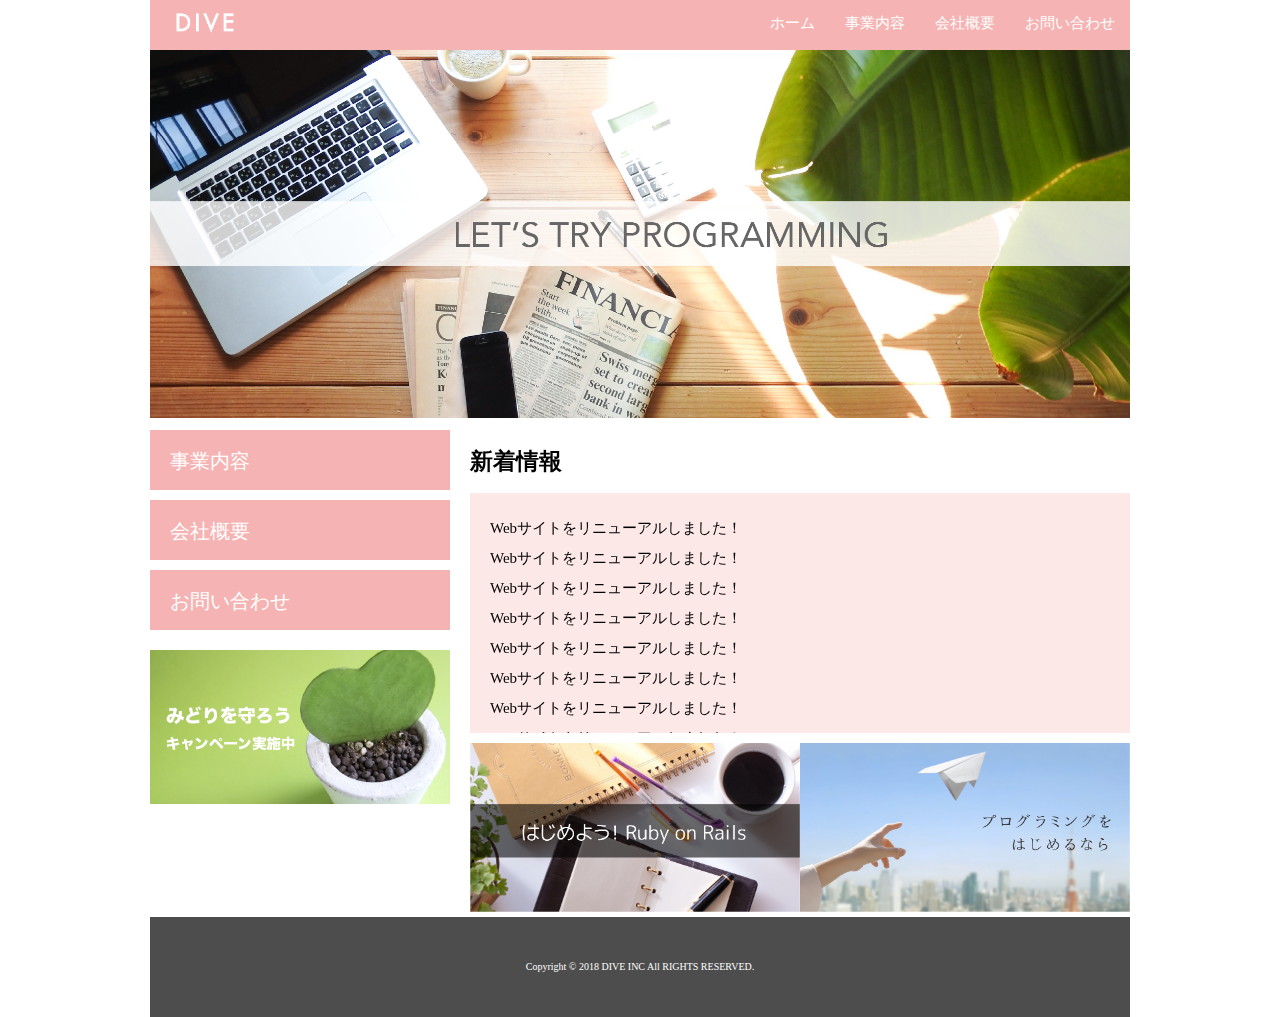
<file: index.html>
<!DOCTYPE html>
<html>
  <head>
    <meta http-equiv="Content-Type" content="text/html; charset=utf-8" />
    <link rel="stylesheet" href="./css/normalize.css">
    <link rel="stylesheet" href="./css/style.css">
    <title>株式会社DIVE</title>
  </head>
  <body>
    <div class="container">
      <header class="header clearfix">
        <a href="index.html" ><img src="./images/logo.png" class="logo_image"></a>
        <nav>
          <ul class="top_menu clearfix">
            <li><a href="index.html">ホーム</a></li>
            <li><a href="business.html">事業内容</a></li>
            <li><a href="company.html">会社概要</a></li>
            <li><a href="contact.html">お問い合わせ</a></li>
          </ul>
        </nav>
      </header>
      <img src="./images/TOP.png" class="image_area">
      <div class="wrapper clearfix">
        <aside class="side_menu">
          <nav>
            <ul>
              <li><a href="business.html">事業内容</a></li>
              <li><a href="company.html">会社概要</a></li>
              <li><a href="contact.html">お問い合わせ</a></li>
            </ul>
          </nav>
          <p class="banner">
            <a href="#">
              <img src="./images/banner.png">
            </a>
          </p>
        </aside>
        <article class="content">
          <h2>新着情報</h2>
          <div class="news">
            <ul>
              <li>Webサイトをリニューアルしました！</li>
              <li>Webサイトをリニューアルしました！</li>
              <li>Webサイトをリニューアルしました！</li>
              <li>Webサイトをリニューアルしました！</li>
              <li>Webサイトをリニューアルしました！</li>
              <li>Webサイトをリニューアルしました！</li>
              <li>Webサイトをリニューアルしました！</li>
              <li>Webサイトをリニューアルしました！</li>
              <li>Webサイトをリニューアルしました！</li>
              <li>Webサイトをリニューアルしました！</li>
            </ul>
          </div>
          <div class="banner_content">
            <p>
              <a href="#"><img src="./images/banner02.png"></a>
            </p>
            <p>
              <a href="#"><img src="./images/banner03.png"></a>
            </p>
          </div>
        </article>
      </div>
      <footer class="footer">
        <p>Copyright © 2018 DIVE INC All RIGHTS RESERVED.</p>
      </footer>
    </div>
  </body>
</html>
</file>
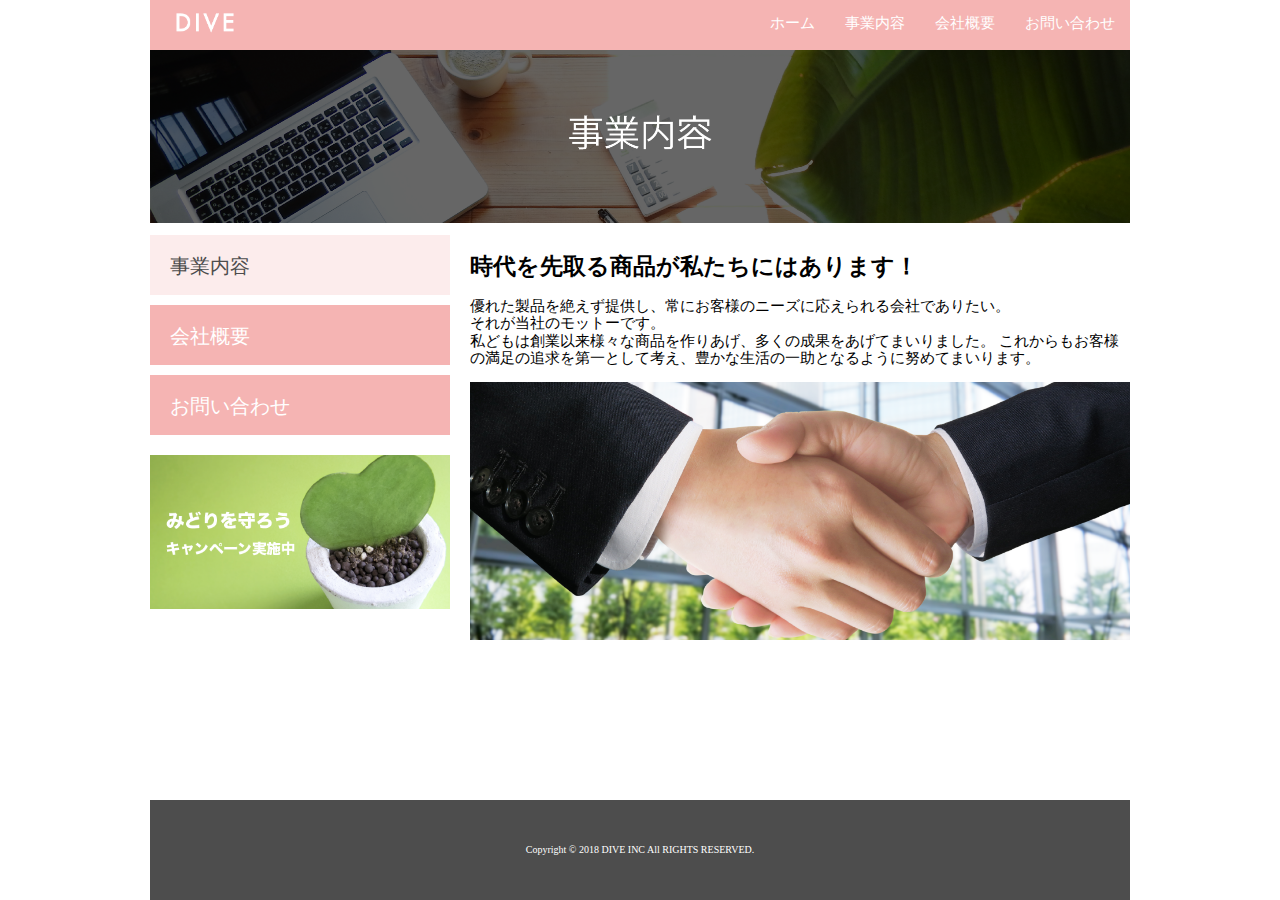
<file: business.html>
<!DOCTYPE html>
<html>
  <head>
    <meta http-equiv="Content-Type" content="text/html; charset=utf-8" />
    <link rel="stylesheet" href="./css/normalize.css">
    <link rel="stylesheet" href="./css/style.css">
    <title>株式会社DIVE</title>
  </head>
  <body>
    <div class="container">
      <header class="header clearfix">
        <a href="index.html" ><img src="./images/logo.png" class="logo_image"></a>
        <nav>
          <ul class="top_menu clearfix">
            <li><a href="index.html">ホーム</a></li>
            <li><a href="#">事業内容</a></li>
            <li><a href="#">会社概要</a></li>
            <li><a href="#">お問い合わせ</a></li>
          </ul>
        </nav>
      </header>
      <img src="./images/business.png" class="image_area">
      <div class="wrapper clearfix">
        <aside class="side_menu">
          <nav>
            <ul>
              <li class="point"><a href="business.html">事業内容</a></li>
              <li><a href="#">会社概要</a></li>
              <li><a href="#">お問い合わせ</a></li>
            </ul>
          </nav>
          <p class="banner">
            <a href="#">
              <img src="./images/banner.png">
            </a>
          </p>
        </aside>
        <article class="content">
          <h2>時代を先取る商品が私たちにはあります！</h2>
            <p>
                優れた製品を絶えず提供し、常にお客様のニーズに応えられる会社でありたい。<br>
                それが当社のモットーです。<br>
                私どもは創業以来様々な商品を作りあげ、多くの成果をあげてまいりました。
                これからもお客様の満足の追求を第一として考え、豊かな生活の一助となるように努めてまいります。
            </p>
          <img src="./images/shakehand.png" class="image_area">
        </article>
      </div>
      <footer class="footer">
        <p>Copyright © 2018 DIVE INC All RIGHTS RESERVED.</p>
      </footer>
    </div>
  </body>
</html>
</file>
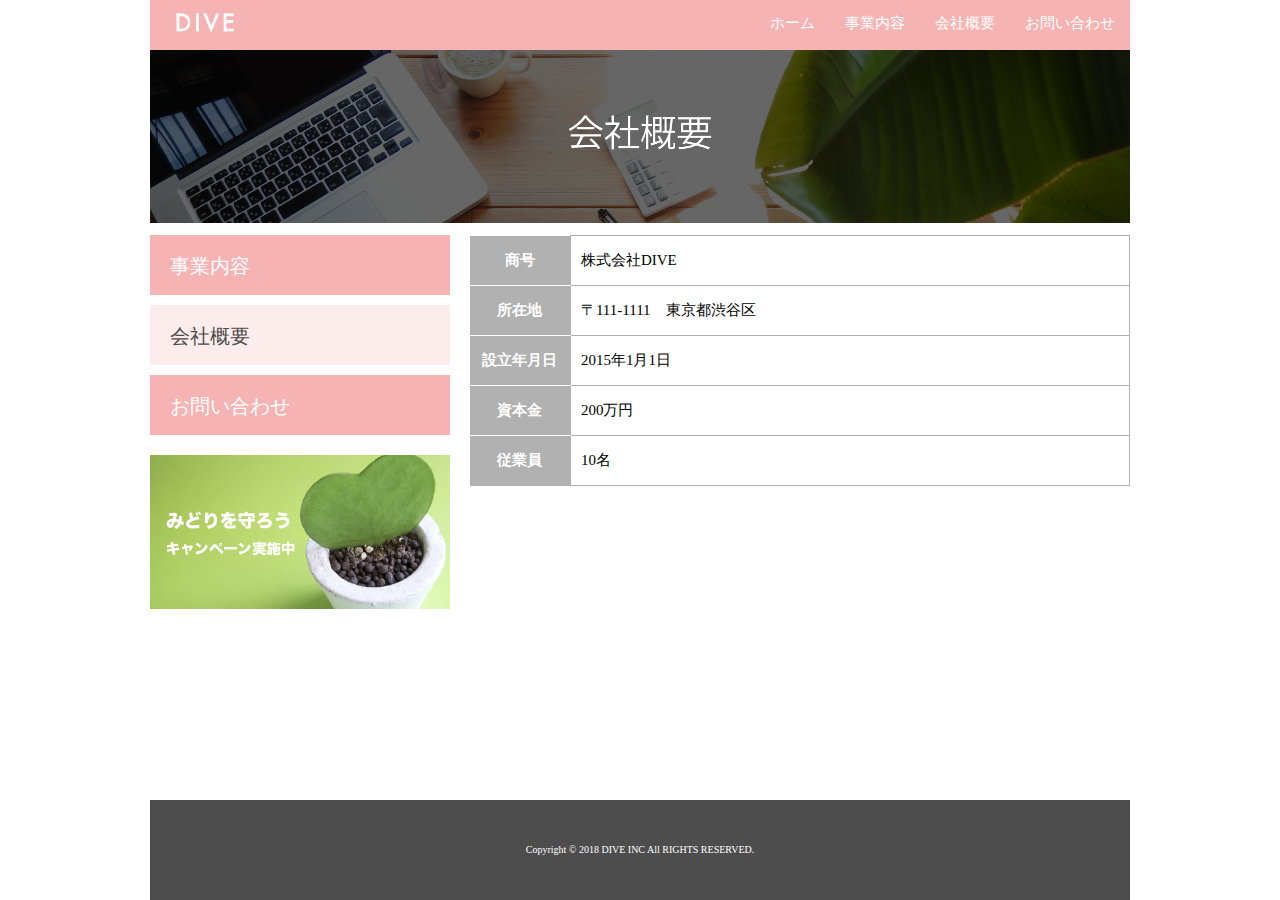
<file: company.html>
<!DOCTYPE html>
<html>
  <head>
    <meta http-equiv="Content-Type" content="text/html; charset=utf-8" />
    <link rel="stylesheet" href="./css/normalize.css">
    <link rel="stylesheet" href="./css/style.css">
    <link rel="stylesheet" href="./css/company.css">
    <title>株式会社DIVE</title>
  </head>
  <body>
    <div class="container">
      <header class="header clearfix">
        <a href="index.html" ><img src="./images/logo.png" class="logo_image"></a>
        <nav>
          <ul class="top_menu clearfix">
            <li><a href="index.html">ホーム</a></li>
            <li><a href="business.html">事業内容</a></li>
            <li><a href="company.html">会社概要</a></li>
            <li><a href="contact.html">お問い合わせ</a></li>
          </ul>
        </nav>
      </header>
      <img src="./images/company.png" class="image_area">
      <div class="wrapper clearfix">
        <aside class="side_menu">
          <nav>
            <ul>
              <li><a href="business.html">事業内容</a></li>
              <li class="point"><a href="company.html">会社概要</a></li>
              <!-- ここのpoint classで会社概要のみ薄いピンク色に変更する -->
              <!-- style.cssのコメントアウト箇所を参考にすること。 -->
              <li><a href="contact.html">お問い合わせ</a></li>
            </ul>
          </nav>
          <p class="banner">
            <a href="#">
              <img src="./images/banner.png">
            </a>
          </p>
        </aside>
        <article class="content">
          <table class="company">
            <tr>
              <th>商号</th>
              <td>株式会社DIVE</td>
            </tr>
            <tr>
              <th>所在地</th>
              <td>〒111-1111　東京都渋谷区</td>
            </tr>
            <tr>
              <th>設立年月日</th>
              <td>2015年1月1日</td>
            </tr>
            <tr>
              <th>資本金</th>
              <td>200万円</td>
            </tr>
            <tr>
              <th>従業員</th>
              <td>10名</td>
            </tr>
          </table>
        </article>
      </div>
      <footer class="footer">
        <p>Copyright © 2018 DIVE INC All RIGHTS RESERVED.</p>
      </footer>
    </div>
  </body>
</html>
</file>
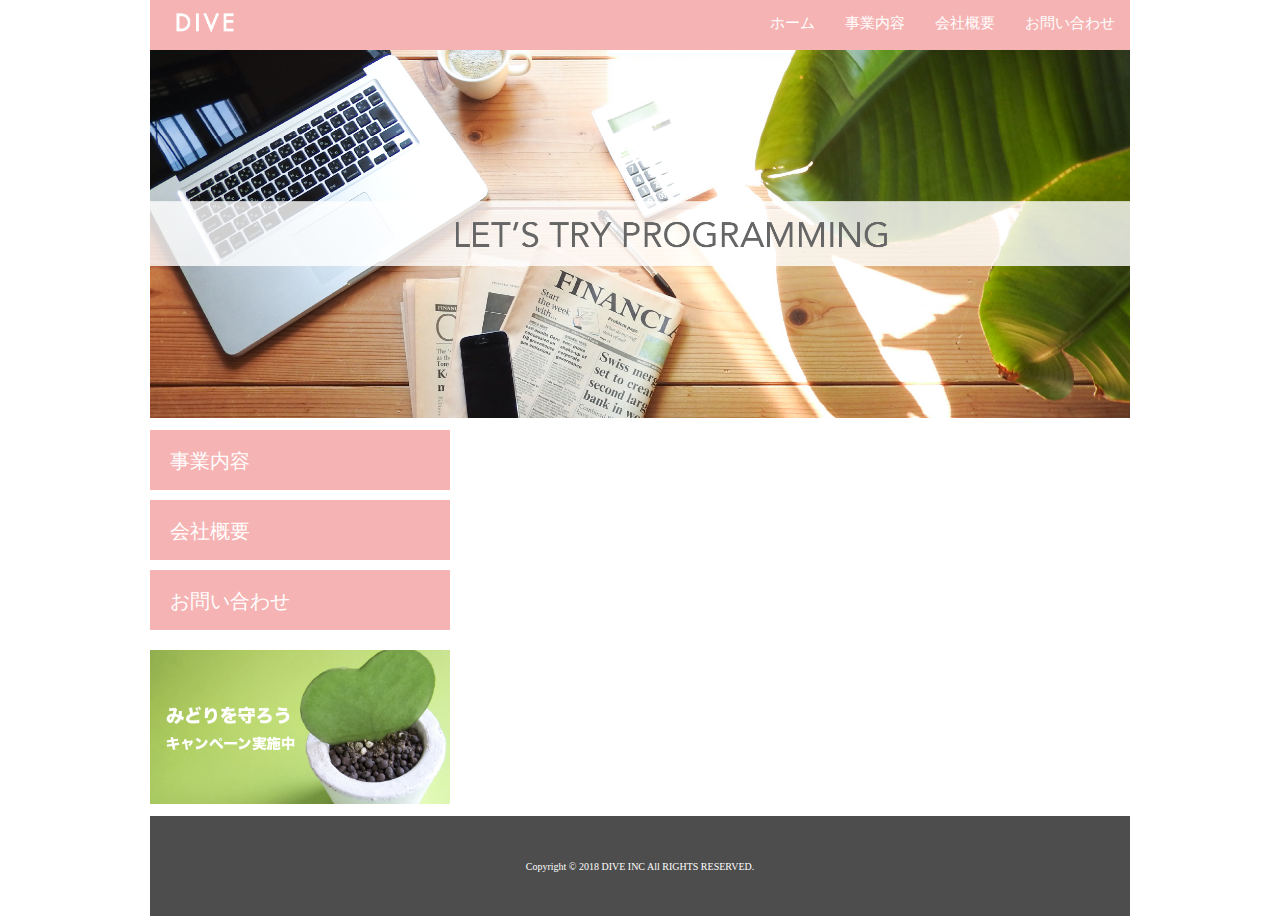
<file: contact.html>
<!DOCTYPE html>
<html>
  <head>
    <meta http-equiv="Content-Type" content="text/html; charset=utf-8" />
    <link rel="stylesheet" href="./css/normalize.css">
    <link rel="stylesheet" href="./css/style.css">
    <title>株式会社DIVE</title>
  </head>
  <body>
    <div class="container">
      <header class="header clearfix">
        <a href="index.html" ><img src="./images/logo.png" class="logo_image"></a>
        <nav>
          <ul class="top_menu clearfix">
            <li><a href="index.html">ホーム</a></li>
            <li><a href="business.html">事業内容</a></li>
            <li><a href="company.html">会社概要</a></li>
            <li><a href="contact.html">お問い合わせ</a></li>
          </ul>
        </nav>
      </header>
      <img src="./images/TOP.png" class="image_area">
      <div class="wrapper clearfix">
        <aside class="side_menu">
          <nav>
            <ul>
              <li><a href="business.html">事業内容</a></li>
              <li><a href="company.html">会社概要</a></li>
              <!-- 下記のお問い合わせメニューを強調する -->
              <li><a href="contact.html">お問い合わせ</a></li>
            </ul>
          </nav>
          <p class="banner">
            <a href="#">
              <img src="./images/banner.png">
            </a>
          </p>
        </aside>
        <article class="content">

          <!-- ここにお問い合わせフォームを作成すること -->

        </article>
      </div>
      <footer class="footer">
        <p>Copyright © 2018 DIVE INC All RIGHTS RESERVED.</p>
      </footer>
    </div>
  </body>
</html>
</file>
<file: css/style.css>
html {
  font-size: 62.5%;
  height: 100%;
}

body {
    height: 100%
}

.container {
    width: 980px;
    margin: 0 auto;
    min-height: 100%;
    position: relative;
}

.header {
    background-color: #F5B4B3;
    height: 50px;
    font-size: 1.5rem;
}

.logo_image {
    width: 110px;
    float: left;
    margin: 0;
}

.top_menu li {
    float: left;
    width: auto;
}

.top_menu li a {
    color: #fff;
    text-decoration: none;
    display: block;
    padding: 15px;
}

.top_menu li a:hover {
    text-decoration: underline;
}

.clearfix:after {
    content: "";
    display: block;
    clear: both;
}

ul {
  /* 余白を削除 */
    margin: 0;
    padding: 0;
}

li {
  /* リスト先頭の黒丸を削除 */
    list-style: none;
}

ul.top_menu {
    float: right;
}

.image_area{
    width: 100%;
}

.side_menu li{
    background-color: #F5B4B3;
    height: 6rem;
    margin-bottom: 10px;
}

.side_menu li a{
    font-size:2rem;
    color: #fff;
    text-decoration: none;
    display: block;
    padding: 2rem;
}

.banner img{
    width: 100%;
}

.banner{
    margin-top: 20px;
}

.side_menu{
    width: 300px;
    float: left;
}

.content{
    width: 660px;
    margin-left: 20px;
    float: left;
    font-size: 1.5rem;
}

.wrapper{
    margin-top: 10px;
    padding-bottom: 100px;
}

.side_menu li:hover{
    opacity: 0.6;
}

.banner a:hover {
    opacity: 0.6;
}

.news{
    height: 200px;
    background-color: #FCE8E7;
    padding: 20px;
    overflow: scroll;
    line-height: 2;
}

.footer{
    width: 100%;
    height: 100px;
    position: absolute;
    bottom: 0;
    background-color: #4D4D4D;
    display: table;
}

.footer p {
    font-size: 1rem;
    color: #fff;
    text-align: center;
    vertical-align: middle;
    display: table-cell;
}

.banner_content {
    margin-top: 10px;
    display: table;
}

.banner_content p {
    display: table-cell;
}

.banner_content p img {
    width: 100%;
}

/* 下記の"side_menu .point"と".side_menu .point a"でcompany.htmlのサイドメニューにある「会社概要」を薄ピンク色で強調しています。 */
.side_menu .point{
    background-color: #FCECEC;
}

.side_menu .point a{
    color: #4D4D4D;
}
</file>
<file: css/company.css>
.company tr{
    height: 5rem;
}

.company th{
    width: 100px;
    background-color: #B1B1B1;
    color: #fff;
    border-bottom: solid 1px #fff;
}

.company td{
    width: 560px;
    padding-left: 1rem;
}

.company td{
    width: 560px;
    padding-left: 1rem;
    border: solid 1px #B1B1B1;
}

.company{
    border-collapse: collapse;
}

.company tr:last-child th {
    border-color: #B1B1B1;
}
</file>
